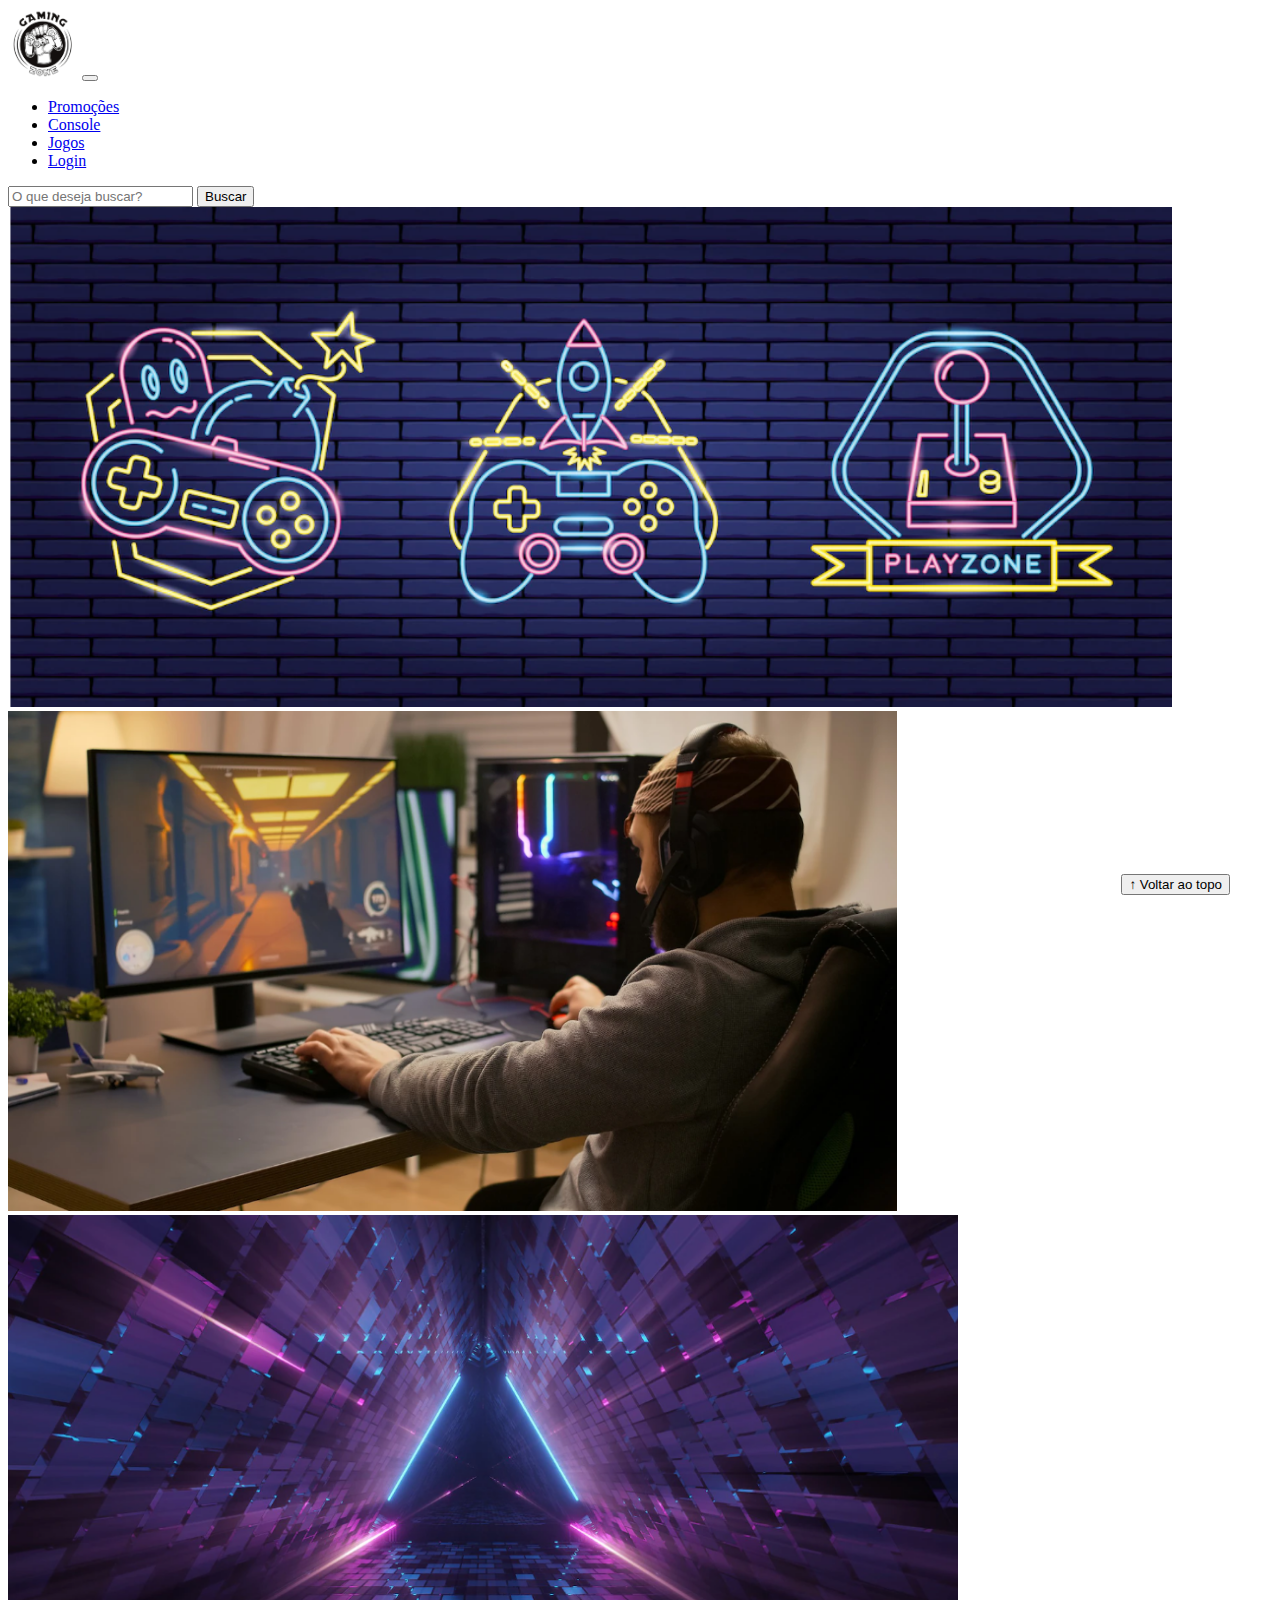
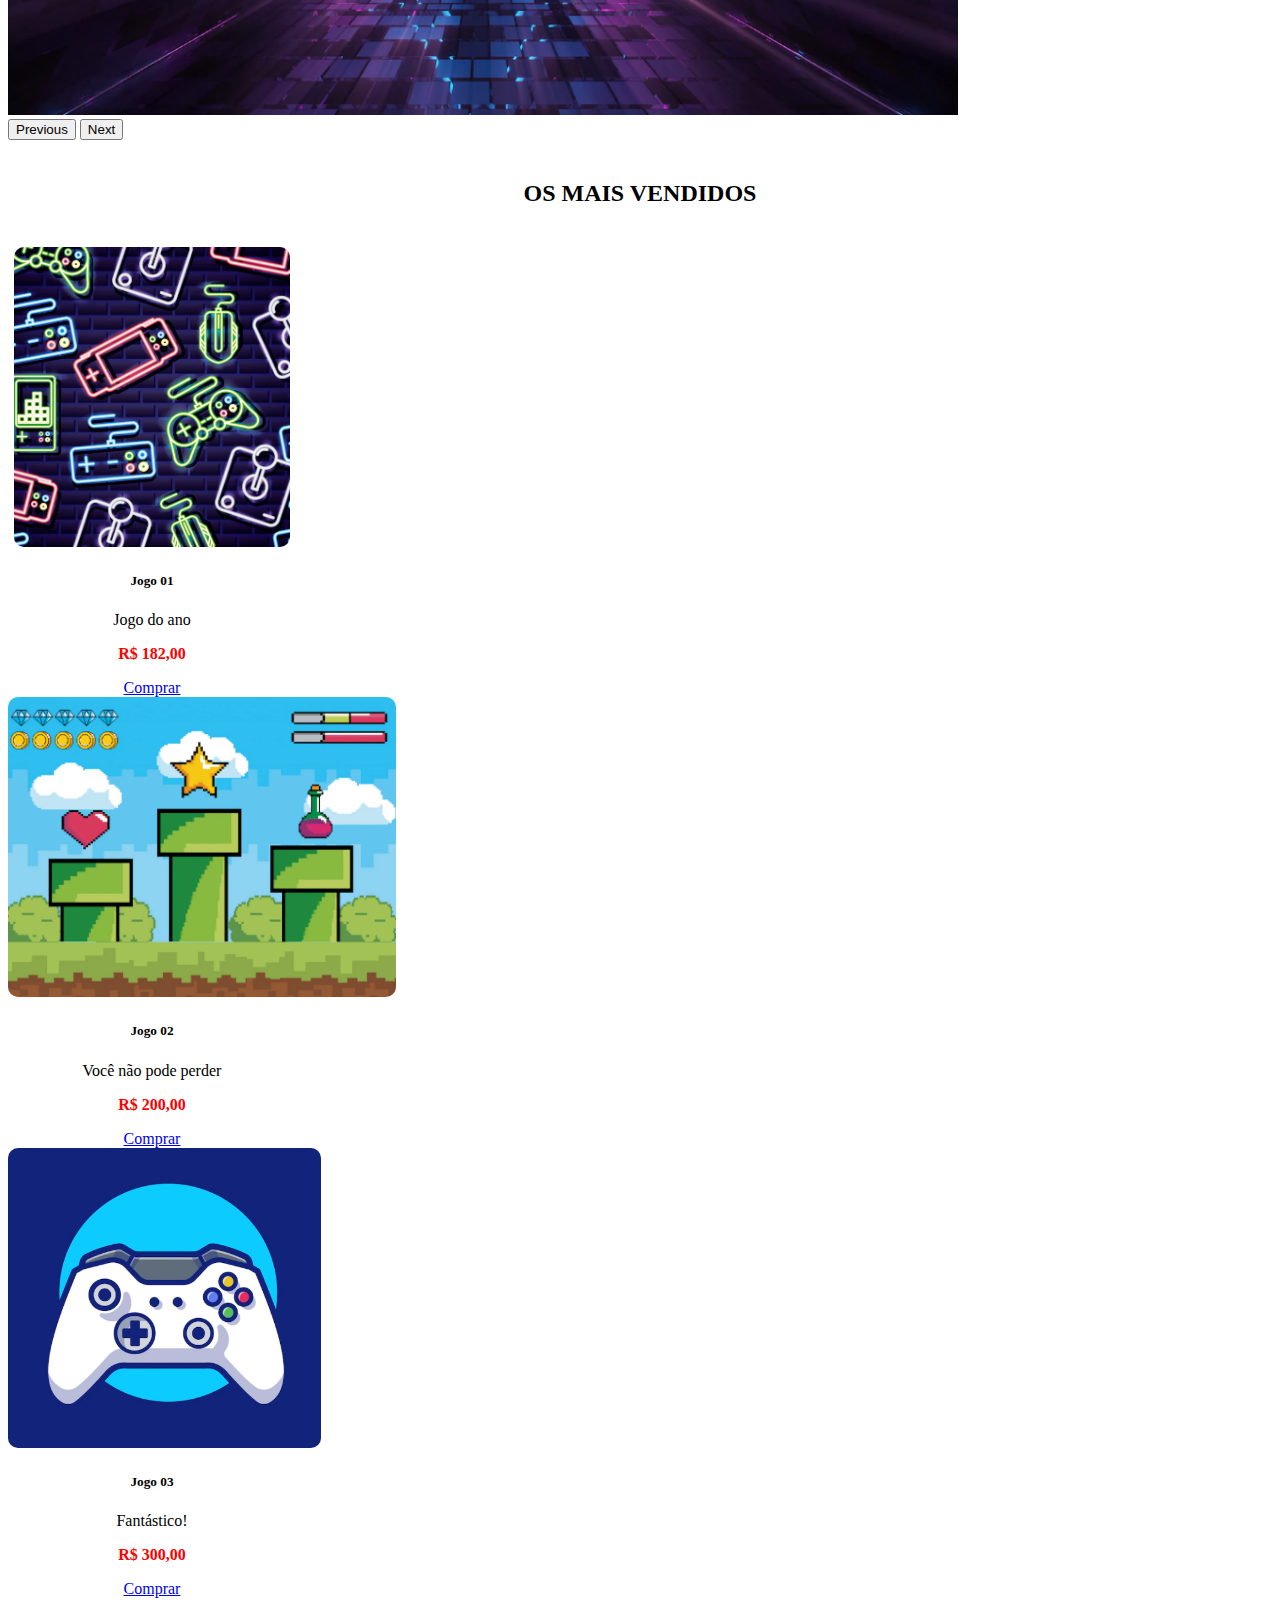
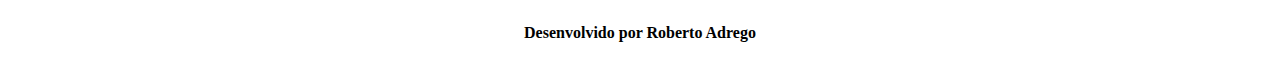
<file: index.html>
<!DOCTYPE html>
<html lang="pt-br">

<head>
  <meta charset="UTF-8">
  <meta http-equiv="X-UA-Compatible" content="IE=edge">
  <meta name="viewport" content="width=device-width, initial-scale=1.0">
  <title>RA Games</title>

  <link href="https://cdn.jsdelivr.net/npm/bootstrap@5.2.2/dist/css/bootstrap.min.css" rel="stylesheet"
    integrity="sha384-Zenh87qX5JnK2Jl0vWa8Ck2rdkQ2Bzep5IDxbcnCeuOxjzrPF/et3URy9Bv1WTRi" crossorigin="anonymous">

  <link rel="stylesheet" href="css/estilo.css">



</head>

<body>
  <header>
    <nav class="navbar navbar-expand-lg">
      <div class="container-fluid">

        <a class="navbar-brand" href="index.html"> <img src="img/logo.png"></a>
        
         <button class="navbar-toggler" type="button" data-bs-toggle="collapse" data-bs-target="#navbarSupportedContent" aria-controls="navbarSupportedContent" aria-expanded="false" aria-label="Toggle navigation">
          <span class="navbar-toggler-icon"></span>
        </button>

        <div class="collapse navbar-collapse" id="navbarSupportedContent">
          <ul class="navbar-nav me-auto mb-2 mb-lg-0">
            <li class="nav-item">
              <a class="nav-link active" aria-current="page" href="#">Promoções</a>
            </li>
            <li class="nav-item">
              <a class="nav-link" href="#">Console</a>
            </li>
            <li class="nav-item">
              <a class="nav-link" href="#">Jogos</a>
            </li>
            <li class="nav-item">
              <a class="nav-link" href="login.html">Login</a>
            </li>
          </ul>
          <form class="d-flex" role="search">
            <input class="form-control me-2" type="search" placeholder="O que deseja buscar?" aria-label="Search">
            <button class="btn btn-outline-success" type="submit">Buscar</button>
          </form>
        </div>
      </div>
    </nav>  
  </header>

  <main>



    <section id="section-banners" class="container-fluid">
      <div id="carouselExample" class="carousel slide">
        <div class="carousel-inner">
          <div class="carousel-item active">
            <img src="img/banner1.PNG" class="d-block w-100" alt="Venha comprar na nossa loja">
          </div>
          <div class="carousel-item">
            <img src="img/banner2.PNG" class="d-block w-100" alt="Promoção de Produtos">
          </div>
          <div class="carousel-item">
            <img src="img/banner3.PNG" class="d-block w-100" alt="Várias novidades de Produtos">
          </div>
        </div>
        <button class="carousel-control-prev" type="button" data-bs-target="#carouselExample" data-bs-slide="prev">
          <span class="carousel-control-prev-icon" aria-hidden="true"></span>
          <span class="visually-hidden">Previous</span>
        </button>
        <button class="carousel-control-next" type="button" data-bs-target="#carouselExample" data-bs-slide="next">
          <span class="carousel-control-next-icon" aria-hidden="true"></span>
          <span class="visually-hidden">Next</span>
        </button>
      </div>
    </section>
    <section id="section-vendidos" class="container-fluid">

      <h2>OS MAIS VENDIDOS</h2>
      <div class="card-group">
        <div class="card" style="width: 18rem;">
          <img src="img/jogo1.PNG" class="card-img-top" alt="Descrição da foto">
          <div class="card-body">
            <h5 class="card-title">Jogo 01</h5>
            <p class="card-text">Jogo do ano</p>
            <p class="preco">R$ 182,00</p>
            <a href="#" class="btn btn-primary">Comprar</a>
          </div>
        </div>

        <div class="card" style="width: 18rem;">
          <img src="img/jogo2.PNG" class="card-img-top" alt="Descrição da foto">
          <div class="card-body">
            <h5 class="card-title">Jogo 02</h5>
            <p class="card-text">Você não pode perder</p>
            <p class="preco">R$ 200,00</p>
            <a href="#" class="btn btn-primary">Comprar</a>
          </div>
        </div>


        <div class="card" style="width: 18rem;">
          <img src="img/jogo3.PNG" class="card-img-top" alt="Descrição da foto">
          <div class="card-body">
            <h5 class="card-title">Jogo 03</h5>
            <p class="card-text">Fantástico!</p>
            <p class="preco">R$ 300,00</p>
            <a href="#" class="btn btn-primary">Comprar</a>
          </div>
        </div>

    </div>
    </section>


  </main>

  <footer>
    <p>Desenvolvido por Roberto Adrego</p>
  </footer>

  <button id="voltar-topo" type="button" class="btn btn-outline-primary" onclick="topo()">&uarr; Voltar ao topo</button>

  <script src="js/script.js"></script>
  <script src="https://cdn.jsdelivr.net/npm/bootstrap@5.2.2/dist/js/bootstrap.bundle.min.js"
    integrity="sha384-OERcA2EqjJCMA+/3y+gxIOqMEjwtxJY7qPCqsdltbNJuaOe923+mo//f6V8Qbsw3"
    crossorigin="anonymous"></script>

</body>

</html>
</file>
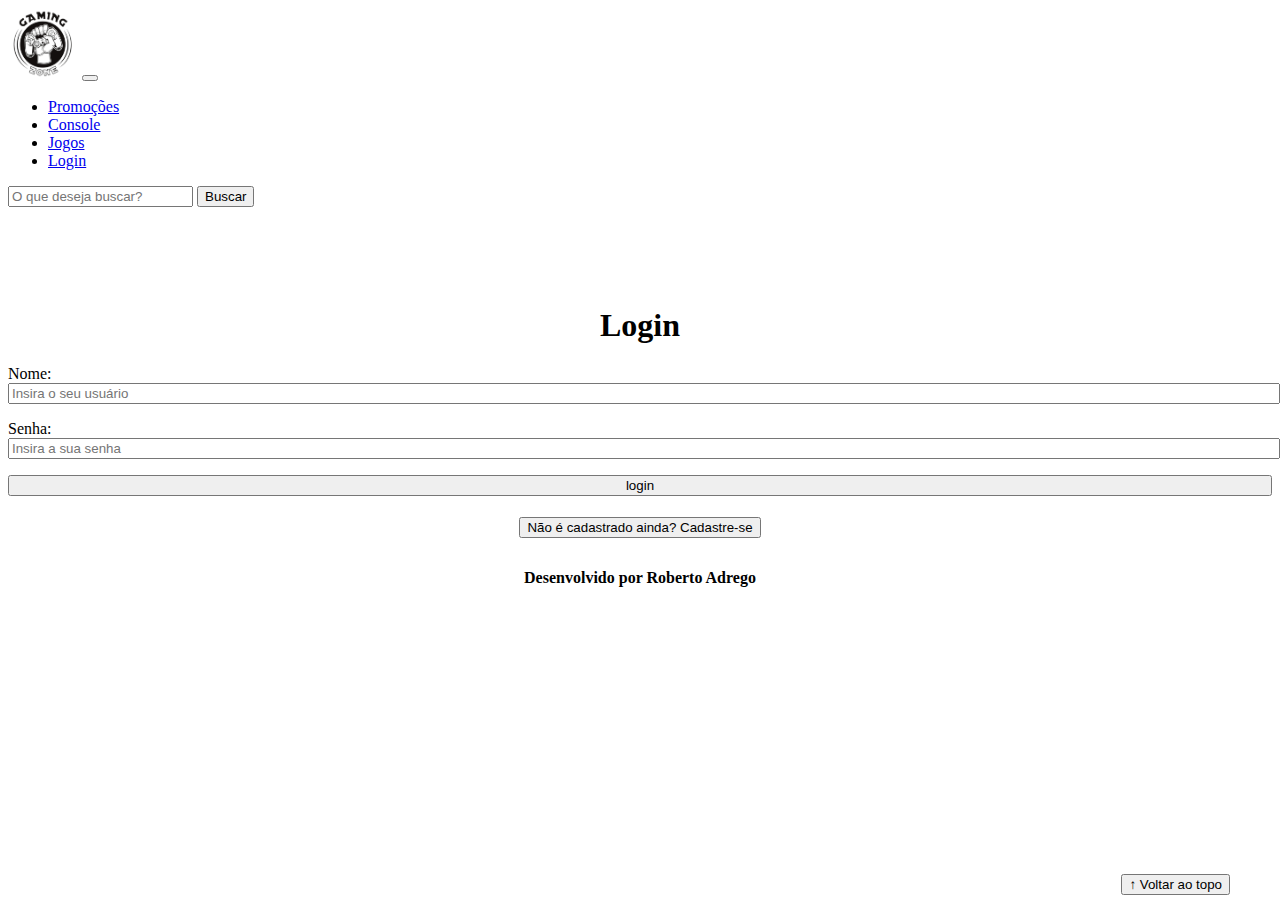
<file: login.html>
<!DOCTYPE html>
<html lang="pt-br">

<head>
    <meta charset="UTF-8">
    <meta http-equiv="X-UA-Compatible" content="IE=edge">
    <meta name="viewport" content="width=device-width, initial-scale=1.0">
    <title>RA Games - login</title>
    <link href="https://cdn.jsdelivr.net/npm/bootstrap@5.2.2/dist/css/bootstrap.min.css" rel="stylesheet"
        integrity="sha384-Zenh87qX5JnK2Jl0vWa8Ck2rdkQ2Bzep5IDxbcnCeuOxjzrPF/et3URy9Bv1WTRi" crossorigin="anonymous">
    <link rel="stylesheet" href="css/estilo.css">
</head>

<body>
    <header>
        <nav class="navbar navbar-expand-lg">
            <div class="container-fluid">
      
              <a class="navbar-brand" href="index.html"> <img src="img/logo.png"></a>
              
               <button class="navbar-toggler" type="button" data-bs-toggle="collapse" data-bs-target="#navbarSupportedContent" aria-controls="navbarSupportedContent" aria-expanded="false" aria-label="Toggle navigation">
                <span class="navbar-toggler-icon"></span>
              </button>
      
              <div class="collapse navbar-collapse" id="navbarSupportedContent">
                <ul class="navbar-nav me-auto mb-2 mb-lg-0">
                  <li class="nav-item">
                    <a class="nav-link active" aria-current="page" href="#">Promoções</a>
                  </li>
                  <li class="nav-item">
                    <a class="nav-link" href="#">Console</a>
                  </li>
                  <li class="nav-item">
                    <a class="nav-link" href="#">Jogos</a>
                  </li>
                  <li class="nav-item">
                    <a class="nav-link" href="login.html">Login</a>
                  </li>
                </ul>
                <form class="d-flex" role="search">
                  <input class="form-control me-2" type="search" placeholder="O que deseja buscar?" aria-label="Search">
                  <button class="btn btn-outline-success" type="submit">Buscar</button>
                </form>
              </div>
            </div>
          </nav>        
    </header>

    <main>
        <section id="section-login">
            <h1>Login</h1>
            <div class="d-flex justify-content-center">
                <form method="post" action="" id="login">
                    <p>
                        <label for="usuario">Nome: </label>
                        <input id="usuario" name="usuario" required="required" type="text"
                            placeholder="Insira o seu usuário" class="form-control" />
                    </p>
                    <p>
                        <label for="senha">Senha: </label>
                        <input id="senha" name="senha" required="required" type="password"
                            placeholder="Insira a sua senha" class="form-control" />
                    </p>
                    <p>
                        <input type="button" value="login" class="btn btn-primary" id="bt-login" onclick="login()" />
                    </p>
                </form>
            </div>
        </section>

        <section id="section-cadastro">
            <div id="botao-cadastrar">
                <button type="button" class="btn btn-info">Não é cadastrado ainda? Cadastre-se</button>
            </div>
            <div id="form-cadastrar">

                <h1>Criar minha conta</h1>
                <p>Informe os seus dados abaixo para criar sua conta.</p>

                <div class="d-flex justify-content-center">
                    <form method="post" action="" id="login">
                        <p>
                            <label for="usuario">Usuário: </label>
                            <input id="usuario" name="usuario" required="required" type="text"
                                placeholder="ex. nome de usuário" class="form-control" />
                        </p>
                        <p>
                            <label for="email">E-mail: </label>
                            <input id="email" name="email" required="required" type="email"
                                placeholder="seu@email.com.br" class="form-control" />
                        </p>
                        <p>
                            <label for="senha">Senha: </label>
                            <input id="senha" name="senha" required="required" type="password"
                                placeholder="mínimo de 6 caracteres" class="form-control" />
                        </p>
                        <p>
                            <input type="button" value="Cadastrar" class="btn btn-primary" id="bt-cadastrar"
                                onclick="cadastro()" />
                        </p>
                    </form>
                </div>

            </div>
        </section>

    </main>



    <footer>
        <p>Desenvolvido por Roberto Adrego</p>
    </footer>

    <button id="voltar-topo" type="button" class="btn btn-outline-primary" onclick="topo()">&uarr; Voltar ao topo</button>

    <script src="https://cdn.jsdelivr.net/npm/bootstrap@5.2.2/dist/js/bootstrap.bundle.min.js"
        integrity="sha384-OERcA2EqjJCMA+/3y+gxIOqMEjwtxJY7qPCqsdltbNJuaOe923+mo//f6V8Qbsw3"
        crossorigin="anonymous"></script>

    <script src="js/script.js"></script>

    <script src="https://code.jquery.com/jquery-3.6.1.js"
        integrity="sha256-3zlB5s2uwoUzrXK3BT7AX3FyvojsraNFxCc2vC/7pNI=" crossorigin="anonymous"></script>
    <script type="text/javascript" src="js/jquery-script.js"></script>

</body>

</html>
</file>
<file: css/estilo.css>
/*cabeçalho*/
header img {
    height: 70px;
    width: 70px;
}

/*Conteudo principal*/


/*banner*/
#section-banners img {
    height: 500px;
    
}

/*Produtos vendidos*/
#section-vendidos {
    text-align: center;
}

#section-vendidos h2 {
    font-weight: bold;
    padding: 20px;
}

#section-vendidos img{
    height: 300px;
    border-radius: 10px;
}

#section-vendidos .card {
    margin: 5 px;
    border: 1 px solid #ccc;
    border-radius: 10px;
}

#section-vendidos .preco {
    color: red;
    font-size: 18 px;
    font-weight: bold;
}

/*Rodapé*/
footer { position: relative;
    bottom:0;
    }

footer p { text-align: center; font-weight: bold;
    padding: 10px;
    }
    
/*Botão Voltar topo*/
#voltar-topo {
    position: fixed;
    bottom: 5px;
    right: 50px;
}
/* página de login  */


#section-login {
    margin-top: 100px;
}

#section-login h1 {
    text-align: center;
}

#section-login input {
    width: 100%;
}
/* Formulário de cadastro*/

#section-cadastro {
    padding: 5px;
    text-align: center;
    background-color: #fff;
}

#form-cadastrar {
    padding: 50px;
    display:none;
}
</file>
